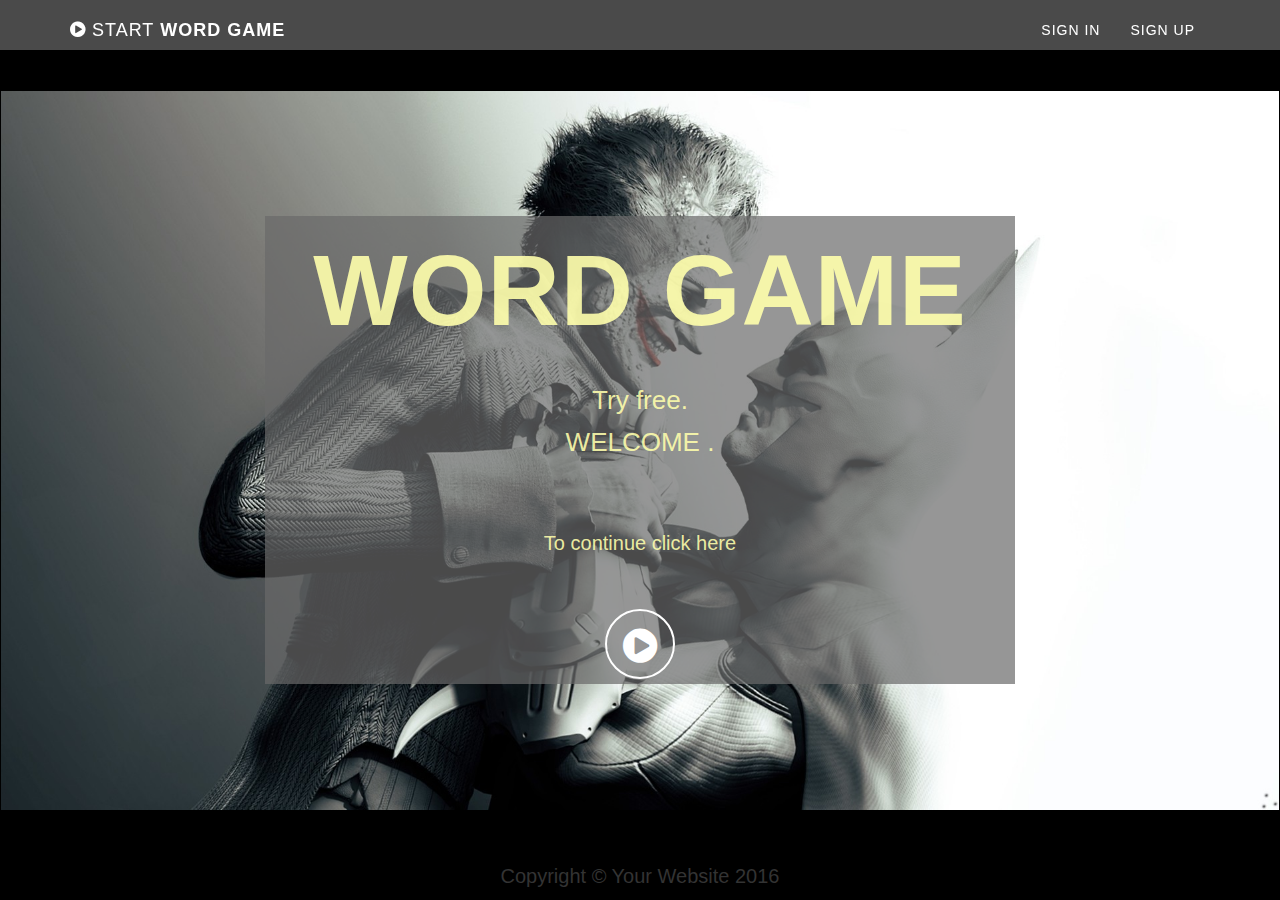
<file: wordGame/index.html>
<!DOCTYPE html>
<html lang="en">

  <head>

    <meta charset="utf-8">
    <meta http-equiv="X-UA-Compatible" content="IE=edge">
    <meta name="viewport" content="width=device-width, initial-scale=1">
    <meta name="description" content="">
    <meta name="author" content="">

    <title>Word Game</title>

  <link href="app-cb3362401bc1b8c01e0c.css" rel="stylesheet"></head>

  <body id="page-top" data-spy="scroll" data-target=".navbar-fixed-top" ng-app="app" ng-strict-di>
    <navbar></navbar>
    <div class="view-animate-container">
      <app></app>
    </div>
    <footer-block></footer-block>
  <script type="text/javascript" src="bundle-cb3362401bc1b8c01e0c.js"></script></body>
</html>
</file>
